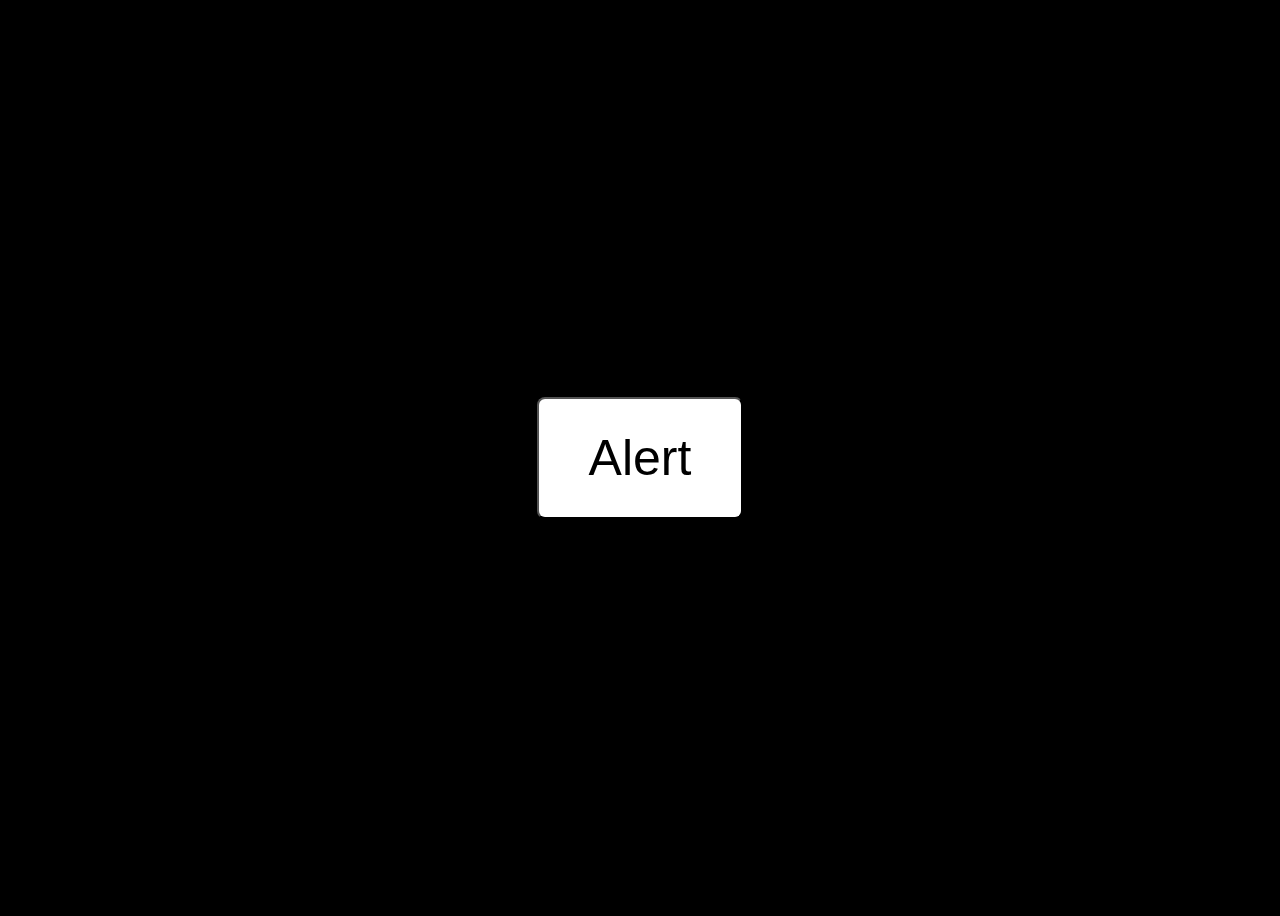
<file: challenge-2/index.html>
<!DOCTYPE html>
<html lang="en">
<head>
    <meta charset="UTF-8">
    <meta name="viewport" content="width=device-width, initial-scale=1.0">
    <title>Document</title>
</head>
<body style="background-color: #000;display: flex;height: 100vh; justify-content: center; align-items: center;">
    <button style="font-size: 50px;cursor: pointer; padding: 30px 50px; background: #fff; border-radius: 8px;">Alert</button>
</body>
</html>

<script>
  const button = document.querySelector('button');
  button.addEventListener('click', () => {
    alert('dakchi zwine 100%');
  });

</script>
</file>
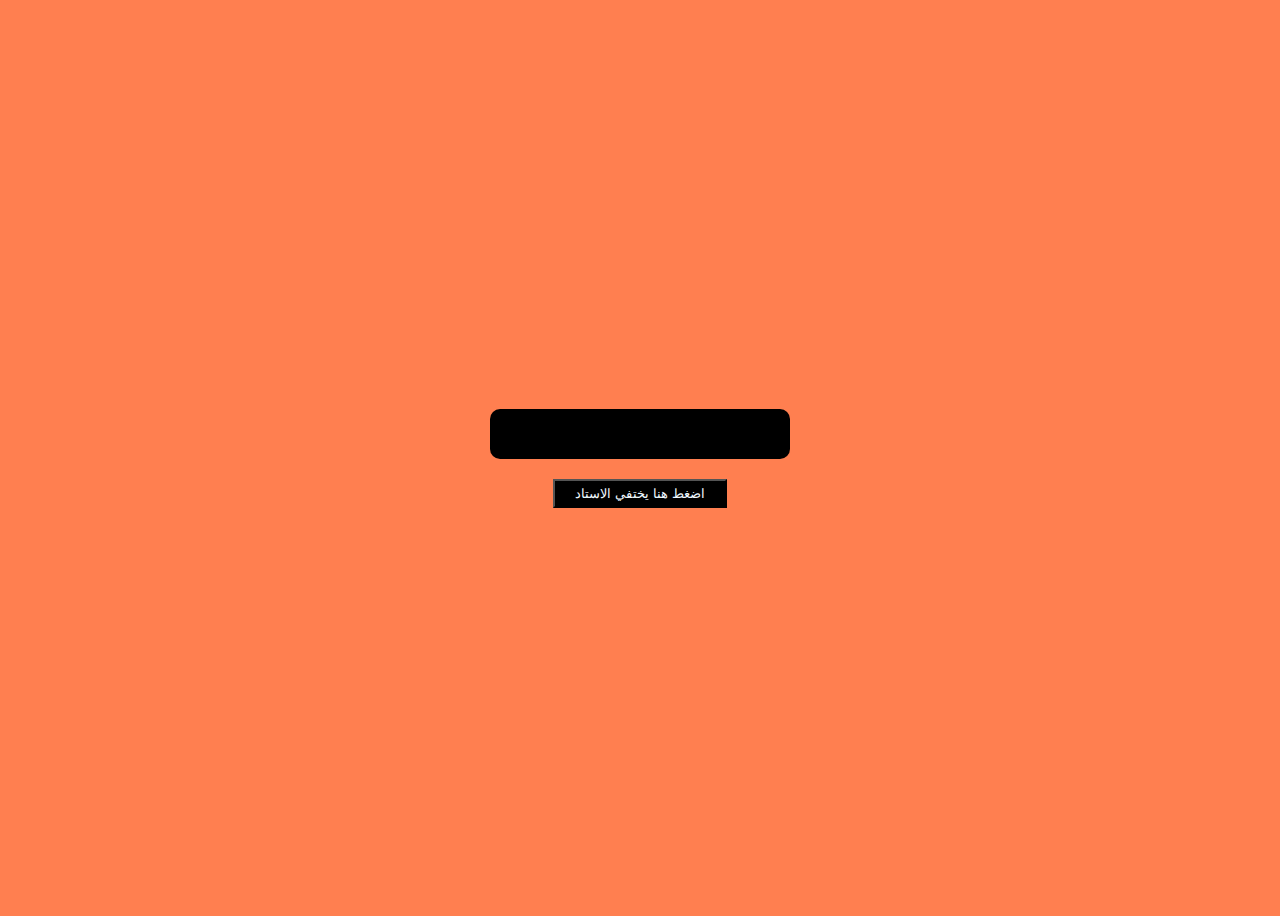
<file: challenge-4/index.html>
<!DOCTYPE html>
<html lang="en">
<head>
    <meta charset="UTF-8">
    <meta name="viewport" content="width=device-width, initial-scale=1.0">
    <title>Document</title>
</head>
<body style="background-color: coral;display: flex;flex-direction: column; gap: 20px; justify-content: center;align-items: center;height: 100vh;">
    <div style="background-color: black;width: 300px; height: 50px;border-radius: 10px;"></div>
    <button style="padding: 5px 20px;background: #000;color: aliceblue;">اضغط هنا يختفي الاستاد</button>
</body>
</html>
<script>
    const div = document.querySelector('div')
    const btn = document.querySelector('button')
    
    btn.addEventListener('click', () => {
        if(div.hasAttribute('hidden')){
            div.removeAttribute('hidden');
        }else
        div.setAttribute('hidden','hidden');
    })

</script>
</file>
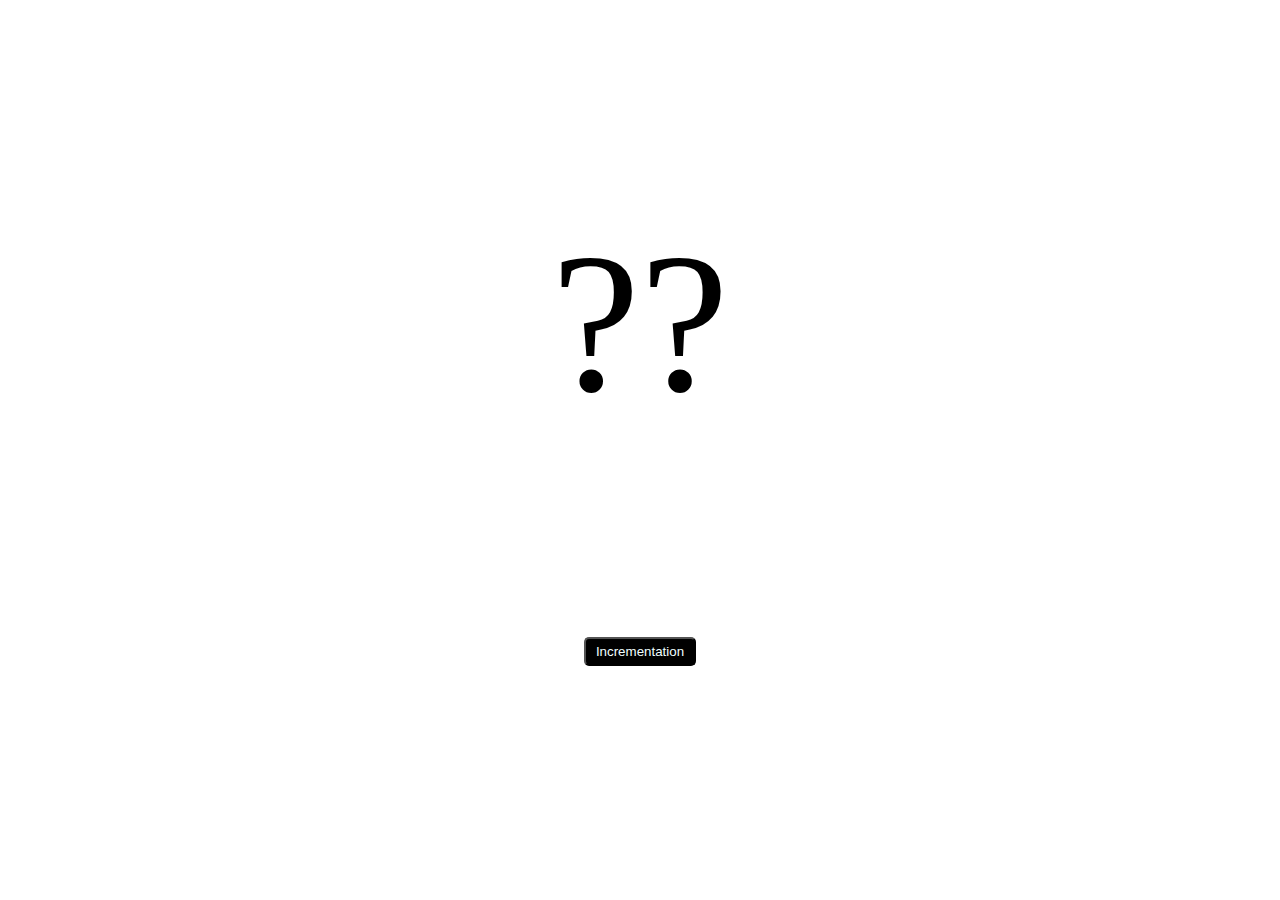
<file: challenge-5/index.html>
<!DOCTYPE html>
<html lang="en">
<head>
    <meta charset="UTF-8">
    <meta name="viewport" content="width=device-width, initial-scale=1.0">
    <title>Document</title>
</head>
<body style="display: flex; justify-content: center;align-items: center;flex-direction: column;">
    <p style="font-size: 200px;">??</p>
    <button style="padding: 5px 10px; border-radius: 5px;background-color: black;color: azure;">Incrementation</button>
</body>
</html>

<script>

    let counter = 0;
    const button = document.querySelector('button');
    
    button.addEventListener('click', function() {
        counter++;
        document.querySelector('p').textContent = counter;
    });
</script>
</file>
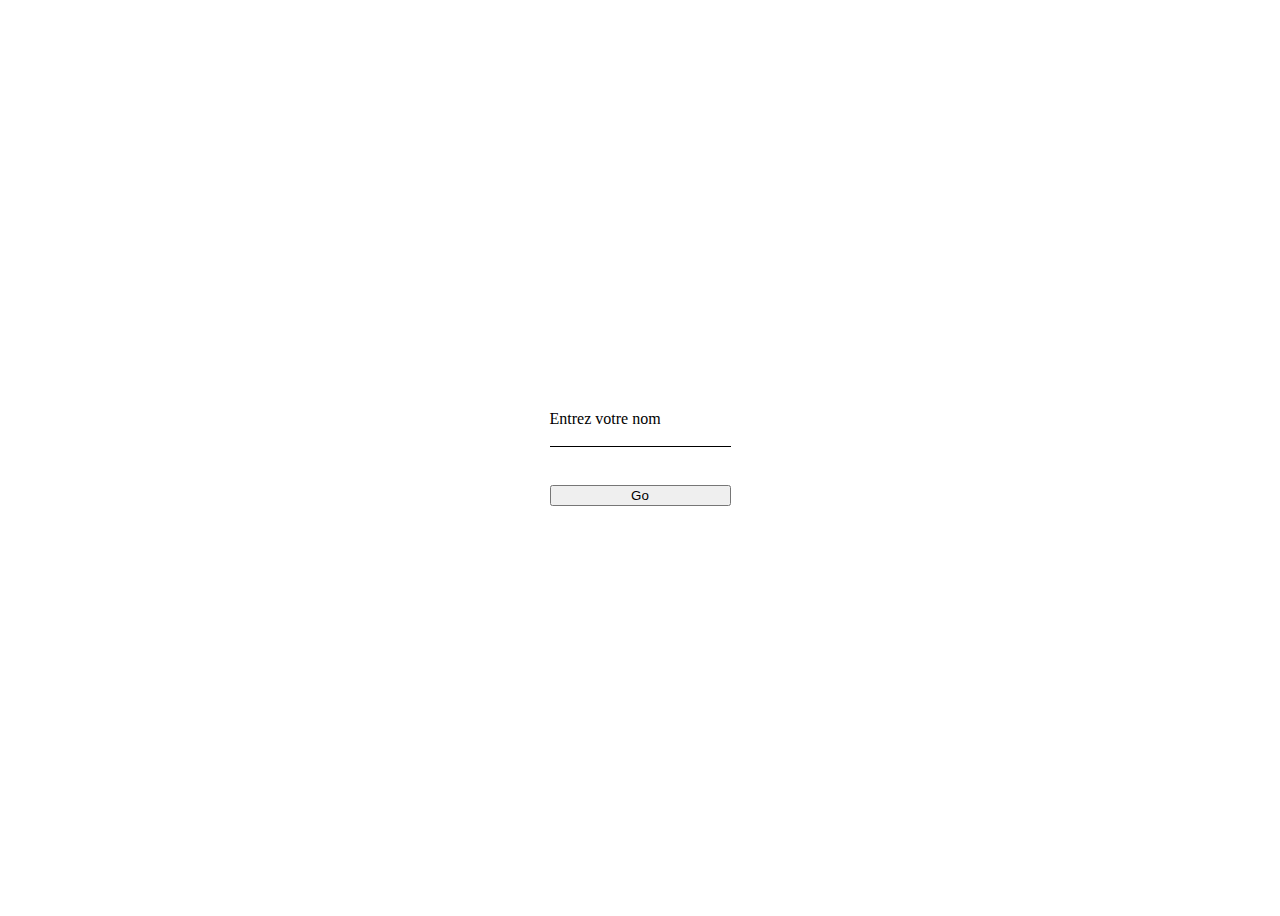
<file: challenge-8/index.html>
<!DOCTYPE html>
<html lang="en">
<head>
    <meta charset="UTF-8">
    <meta name="viewport" content="width=device-width, initial-scale=1.0">
    <title>Document</title>
</head>
<body style="display: flex;justify-content: center;align-items: center; height: 100vh;">
    <div style="display: flex;flex-direction: column;gap: 10px;"><label>Entrez votre nom <br><input type="text" style="border: none;border-bottom: 1px solid;outline: none;"></label><br>
    <button onclick="select()">Go</button>
    </div>
</body>
</html>
<script>
    
    function select(){
        const input = document.querySelector('input').value;
        let array = Array.from(input)
        if(array.length>5){
            alert('Vous avez depacée 5 lettres');
            return;
        }
    }
    

</script>
</file>
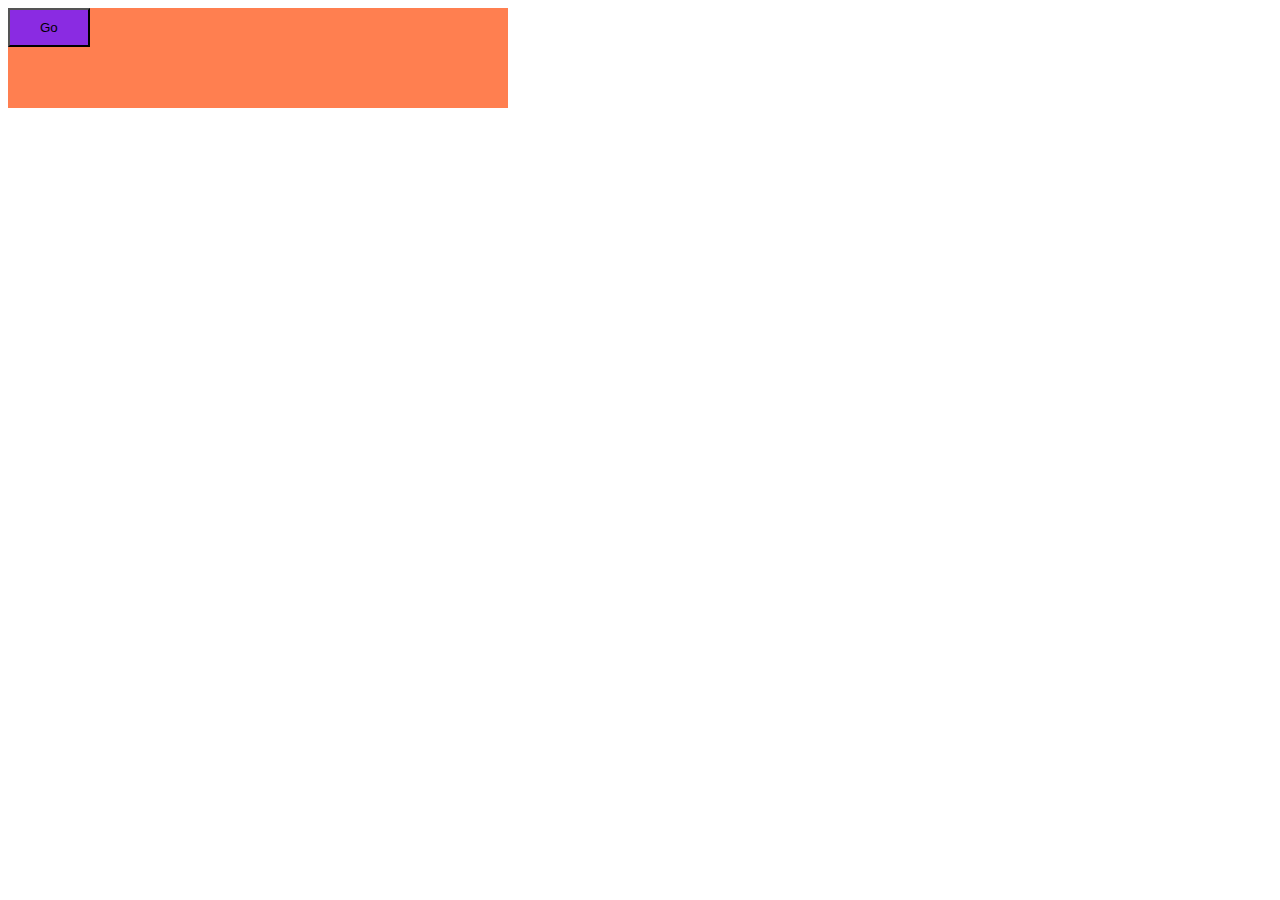
<file: challenge-9/index.html>
<!DOCTYPE html>
<html lang="en">
<head>
    <meta charset="UTF-8">
    <meta name="viewport" content="width=device-width, initial-scale=1.0">
    <title>Document</title>
    <style>
        div{
            height: 100px;
            width: 500px;
            background-color: coral;
        }
        button{
            padding: 10px 30px;
            background-color: blueviolet;
        }
        .gg{
            height: 100px;
            width: 500px;
            background-color: deeppink;
        }
    </style>
</head>
<body>
    <div>
        <button onclick="gg()">Go</button>
    </div>
</body>
</html>

<script>
    let div = document.querySelector('div');
    let button = document.querySelector('button');
    function gg(){
        div.classList.add('gg');
    }
</script>
</file>
